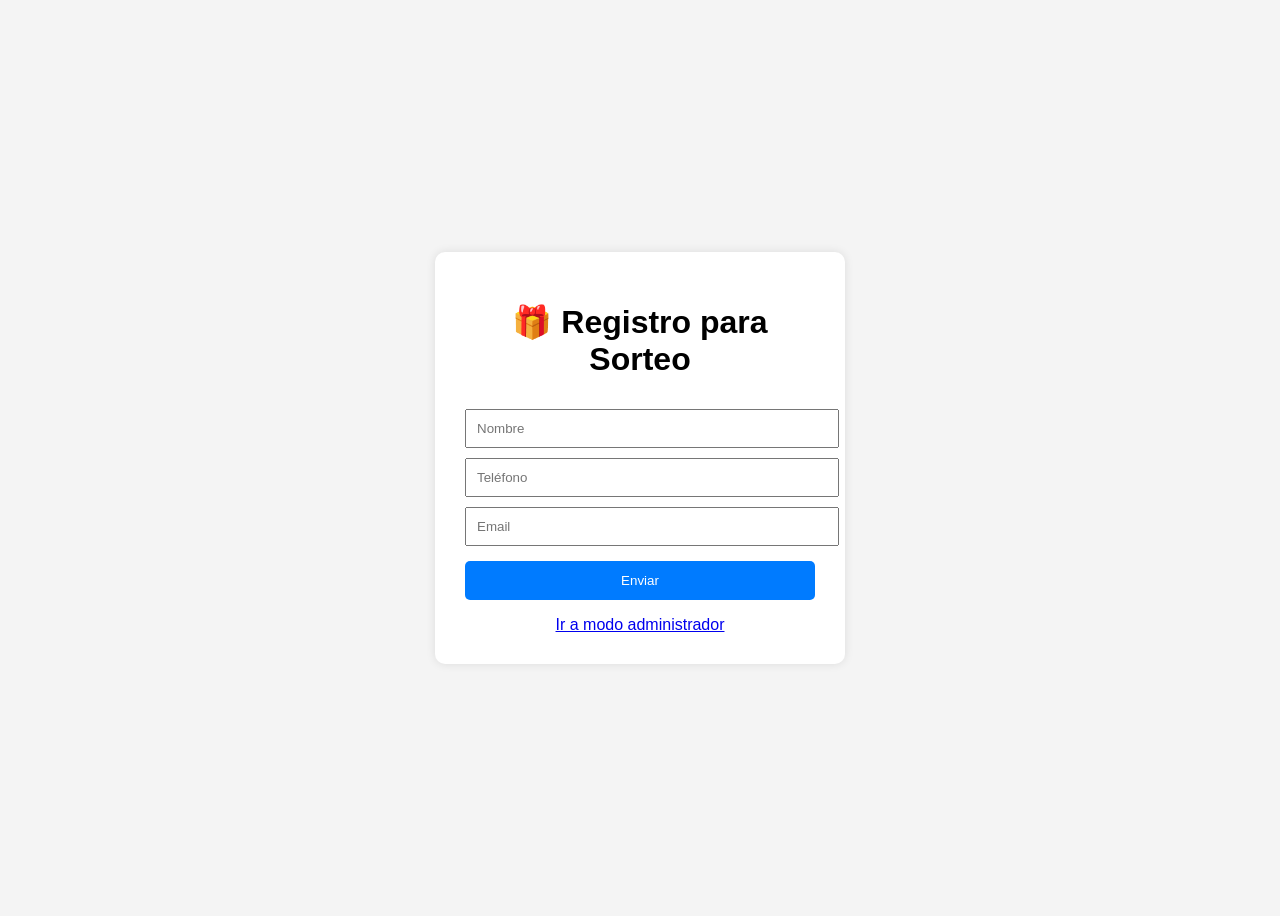
<file: index.html>
<!DOCTYPE html>
<html lang="es">
<head>
<meta charset="UTF-8">
<title>Registro Sorteo</title>
<link rel="stylesheet" href="style.css">
</head>
<body>

<div class="container">
<h1>🎁 Registro para Sorteo</h1>

<input type="text" id="nombre" placeholder="Nombre">
<input type="text" id="telefono" placeholder="Teléfono">
<input type="email" id="email" placeholder="Email">

<button onclick="guardarDatos()">Enviar</button>

<p id="mensaje"></p>

<a href="admin.html">Ir a modo administrador</a>

</div>

<script src="script.js"></script>
</body>
</html>
</file>
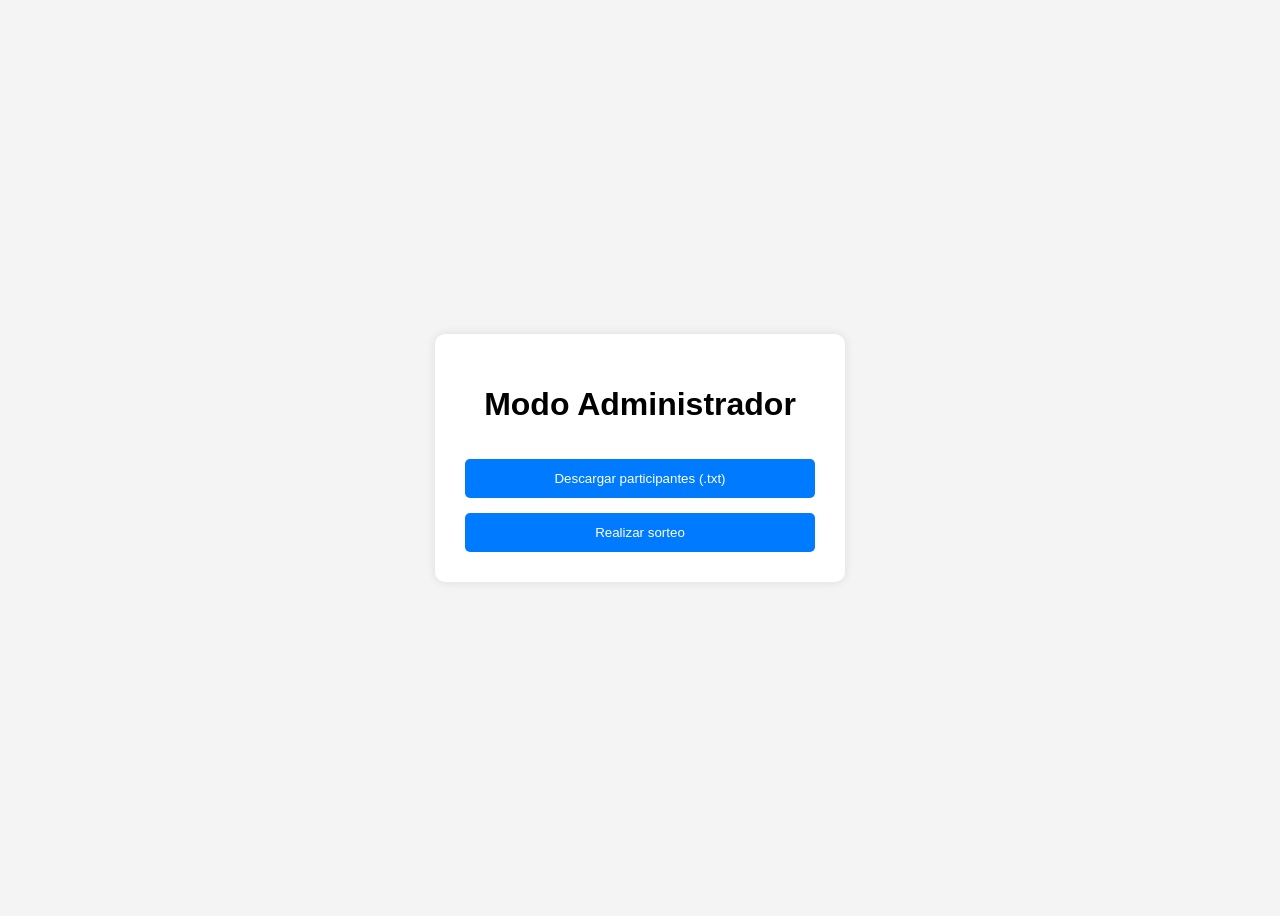
<file: admin.html>
<!DOCTYPE html>
<html lang="es">
<head>
<meta charset="UTF-8">
<title>Administrador Sorteo</title>
<link rel="stylesheet" href="style.css">
</head>
<body>

<div class="container">
<h1>Modo Administrador</h1>

<button onclick="descargarTXT()">Descargar participantes (.txt)</button>
<button onclick="realizarSorteo()">Realizar sorteo</button>

<div id="resultado"></div>

</div>

<script src="script.js"></script>
</body>
</html>
</file>
<file: style.css>
body {
font-family: Arial, sans-serif;
background-color: #f4f4f4;
display: flex;
justify-content: center;
align-items: center;
height: 100vh;
}

.container {
background: white;
padding: 30px;
border-radius: 10px;
box-shadow: 0 0 10px rgba(0,0,0,0.1);
width: 350px;
text-align: center;
}

input {
width: 100%;
padding: 10px;
margin-top: 10px;
}

button {
width: 100%;
padding: 12px;
margin-top: 15px;
background-color: #007bff;
color: white;
border: none;
border-radius: 5px;
cursor: pointer;
}

button:hover {
background-color: #0056b3;
}
</file>
